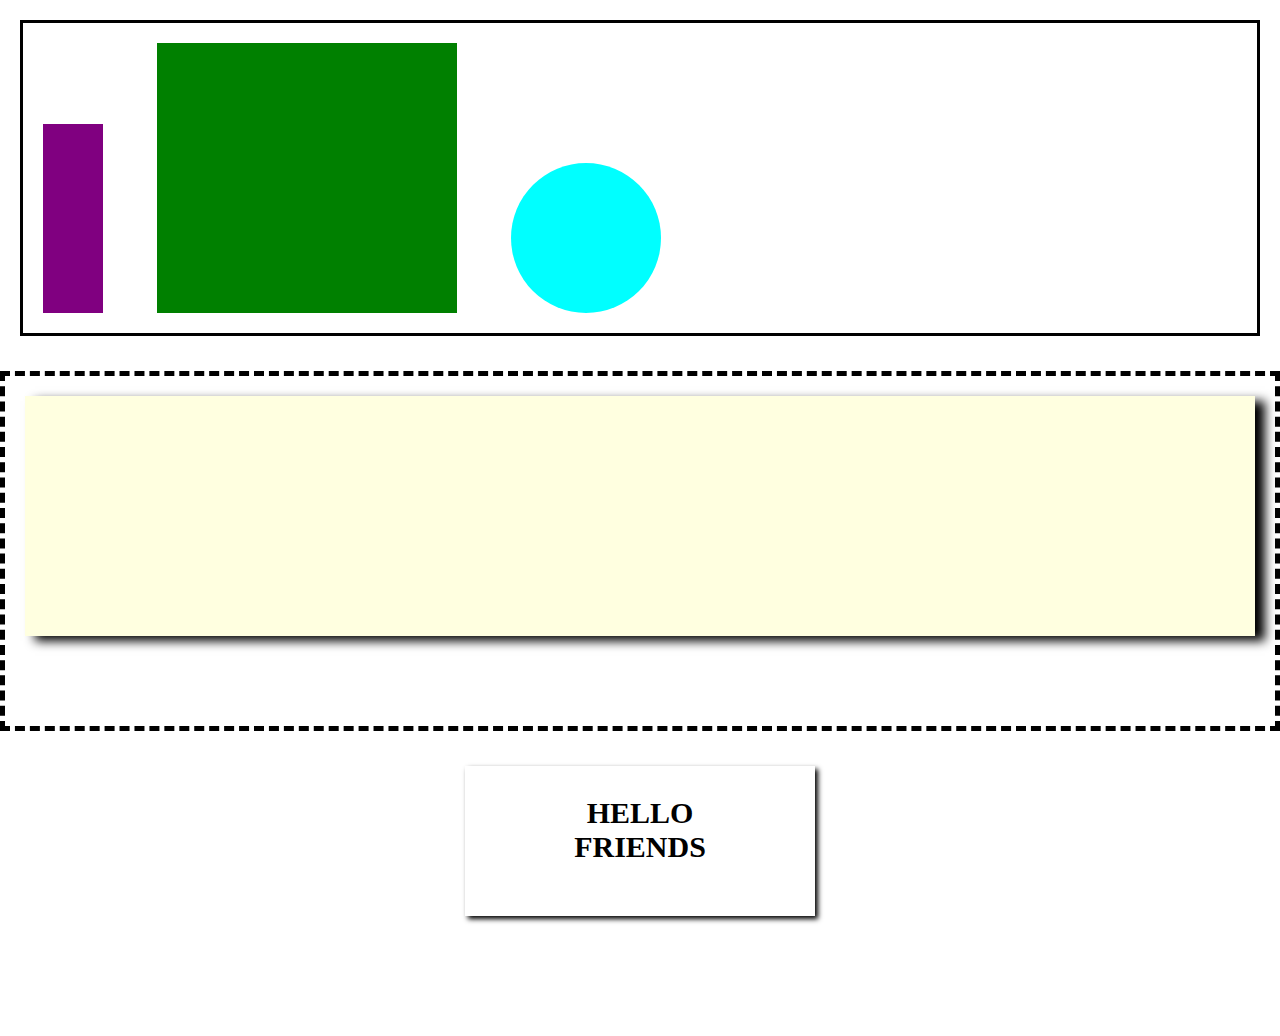
<file: second/index.html>
<!-- Put your HTML HERE, make sure to connect your index.css sheet -->
<DOCTYPE html>
<html lang="en">
    <head>
        <meta charset="UTF-8">
        <meta name= "viewport" content="width=device-width, initial-scale=1.0">
        <link rel="stylesheet" href="index.css">
        <title>Second</title>


    </head>
    <body>
        <section class="top-section">
            <div class="small">
            </div>
            <div class="large">
                

            </div>
            <div class="circle">

            </div>
        </section>
        <section class="center-section">
            <div class="box">
            

            </div>
        </section>
        <section class="bottom-section">
            <div class="box2">
                 <h1>
                HELLO <br /> FRIENDS
                </h1>
            </div>

        </section>
    </body>

</DOCTYPE>
</file>
<file: second/index.css>
*{
    margin: 0;
    padding: 0;
}
.top-section{
    width: auto;
    height: 30vh;
    border: solid black;
    padding: 20px;
    margin: 20px;
}
.small{
    width: 60px;
    height: 70%;
    background-color: purple;
    margin-top: 30px;
}
.large{
    width: 300px;
    height: 100%;
    background-color: green;
}
div{
    display: inline-block;
    margin-right: 50px;
}
.circle{
    width: 150px;
    height: 150px;
    background-color: cyan;
    border-radius: 50%;
}
.center-section{
    width: auto;
    height: 40vh;
    background-color: white;
    border: black dashed 5px;
}
.center-section{
    
    box-sizing: border-box;
    width: auto;
    margin: 35px auto;
    
}
.box{
    background-color: lightyellow;
    display: block;
    width: auto;
    height: 60%;
    padding: 15px;
    margin: 20px;
    box-shadow: black  10px 5px 10px;
}
.bottom-section{
    background-color: white ;
    width: auto;
    height: 30vh;
}
.box2{
    display: block;
    width: 350px;
    height: 150px;
    margin: 0 auto;
    /* box-sizing: border-box; */
    box-shadow: black 3px 3px 5px;
}
h1{
    padding: 30px;
    font-style: arial, sans-serif;
    font-size: 30px;
    text-align: center;


}
</file>
